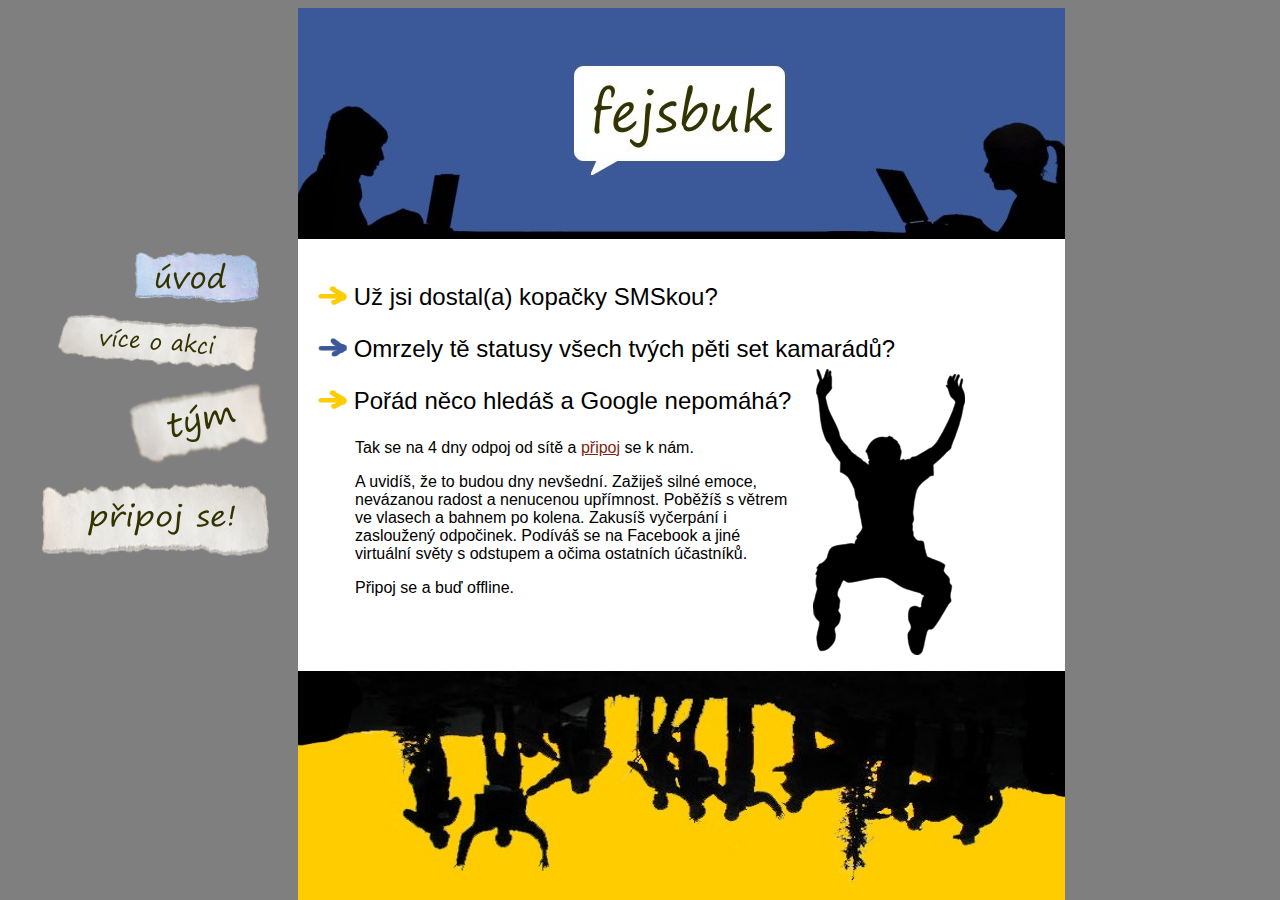
<file: index.html>
<!DOCTYPE html PUBLIC "-//W3C//DTD HTML 4.01//EN" "http://www.w3.org/TR/html4/strict.dtd">
<html>
<head>
  <meta content="text/html; charset=UTF-8" http-equiv="content-type">
  <title>Fejsbuk - Úvod</title>
  <link rel="stylesheet" href="styl.css" type="text/css">
</head>
<body style="color: rgb(0, 0, 0); background-color: rgb(127, 127, 127);" vhlink="#b6524c" alink="#903020" link="#802512">
  <div align="center" width="100%">
  <div style="top:0px; width: 1347px; position: relative;">
    <div style="text-align: left; position: absolute; top:0px; left:0px; width:290px">
      <img style="position:absolute; left: 127px; top: 243px; width: 124px; height: 52px;" border="0" src="images/uvod_active.png">
      <span style="position:absolute;  left: 120px; top: 374px;" id="tym"><a href="tym.html"></a></span>
      <span style="position:absolute;  left: 49px; top: 306px;" id="info"><a href="o_akci.html"></a></span>
      <span style="position:absolute;  left: 34px; top: 475px;" id="prihlaska"><a href="prihlaska.html"></a></span>
    </div>
    <div style="background-color: rgb(127, 127, 127); text-align: left; left: 290px; width: 767px; position: absolute;">
       <img style="position: absolute; left: 0px; top: 0px; width: 767px; height: 231px" alt="Fejsbuk" src="images/hlavicka.jpg"/>
       <div style=" position: absolute; left:0px; top: 231px; background-color: rgb(255, 255, 255); text-align: left; padding:0; margin-top: 0; margin-left:0; margin-right: 0; margin-bottom:0; width: 767px;">
          <div style="background-color: rgb(255, 255, 255); padding: 20px; text-align: left; margin-top: 0px; margin-left: 0px; margin-right: 0px; margin-bottom:0px; width: 727px;">
            <p class="uvodOtazka"><img src="images/sipka_orange.png"/> Už jsi dostal(a) kopačky SMSkou?</p>
            <p class="uvodOtazka"><img src="images/sipka_blue.png"/> Omrzely tě statusy všech tvých pěti set kamarádů?</p>
            <p class="uvodOtazka"><img src="images/sipka_orange.png"/> Pořád něco hledáš a Google nepomáhá?</p>
            <div style="position:relative; width:100%">
              <div style="width:435px; padding-left: 37px; padding-right: 30px; padding-top: 4 px">
                <p>Tak se na 4 dny odpoj od sítě a <a href="prihlaska.html">připoj</a> se k nám.
                </p>
                <p>A uvidíš, že to budou dny nevšední. Zažiješ silné emoce, nevázanou radost a nenucenou upřímnost. Poběžíš s větrem ve vlasech a bahnem po kolena.
                   Zakusíš vyčerpání i zasloužený odpočinek. Podíváš se na Facebook a jiné virtuální světy s odstupem a očima ostatních účastníků.</p>
                <p>Připoj se a buď offline.
                </p>
              </div>
              <div style="width:152px; position:absolute; left: 495px; top:-70px;">
                <img src="images/jumping.png"/>
              </div>
            </div>
      <br/>

       </div>
       <div style="background-color: rgb(255, 255, 255); text-align: left; margin-top: 20px; margin-left:20px; margin-right: 20px; margin-bottom:20px; width: 767px;">
          <img style="position: absolute; left: 0px; width: 767px; height: 229px" alt="Paticka" src="images/paticka.jpg"/>
       </div>
    </div>

  </div>
  </div>
  </div>
  <div id="preload">
      <img src="images/uvod_hover.png" width="1" height="1"/>
      <img src="images/uvod_active.png" width="1" height="1"/>
      <img src="images/uvod_inactive.png" width="1" height="1"/>
      <img src="images/info_hover.png" width="1" height="1"/>
      <img src="images/info_active.png" width="1" height="1"/>
      <img src="images/info_inactive.png" width="1" height="1"/>
      <img src="images/tym_hover.png" width="1" height="1"/>
      <img src="images/tym_active.png" width="1" height="1"/>
      <img src="images/tym_inactive.png" width="1" height="1"/>
      <img src="images/prihlaska_hover.png" width="1" height="1"/>
      <img src="images/prihlaska_active.png" width="1" height="1"/>
      <img src="images/prihlaska_inactive.png" width="1" height="1"/>
  </div>
<script type="text/javascript">
     var _gaq = _gaq || [];
     _gaq.push(['_setAccount', 'UA-32244521-1']);
     _gaq.push(['_trackPageview']);

     (function() {
          var ga = document.createElement('script'); ga.type = 'text/javascript'; ga.async = true;
          ga.src = ('https:' == document.location.protocol ? 'https://ssl' : 'http://www') + '.google-analytics.com/ga.js';
          var s = document.getElementsByTagName('script')[0]; s.parentNode.insertBefore(ga, s);
     })();
</script>
</body>
</html>
</file>
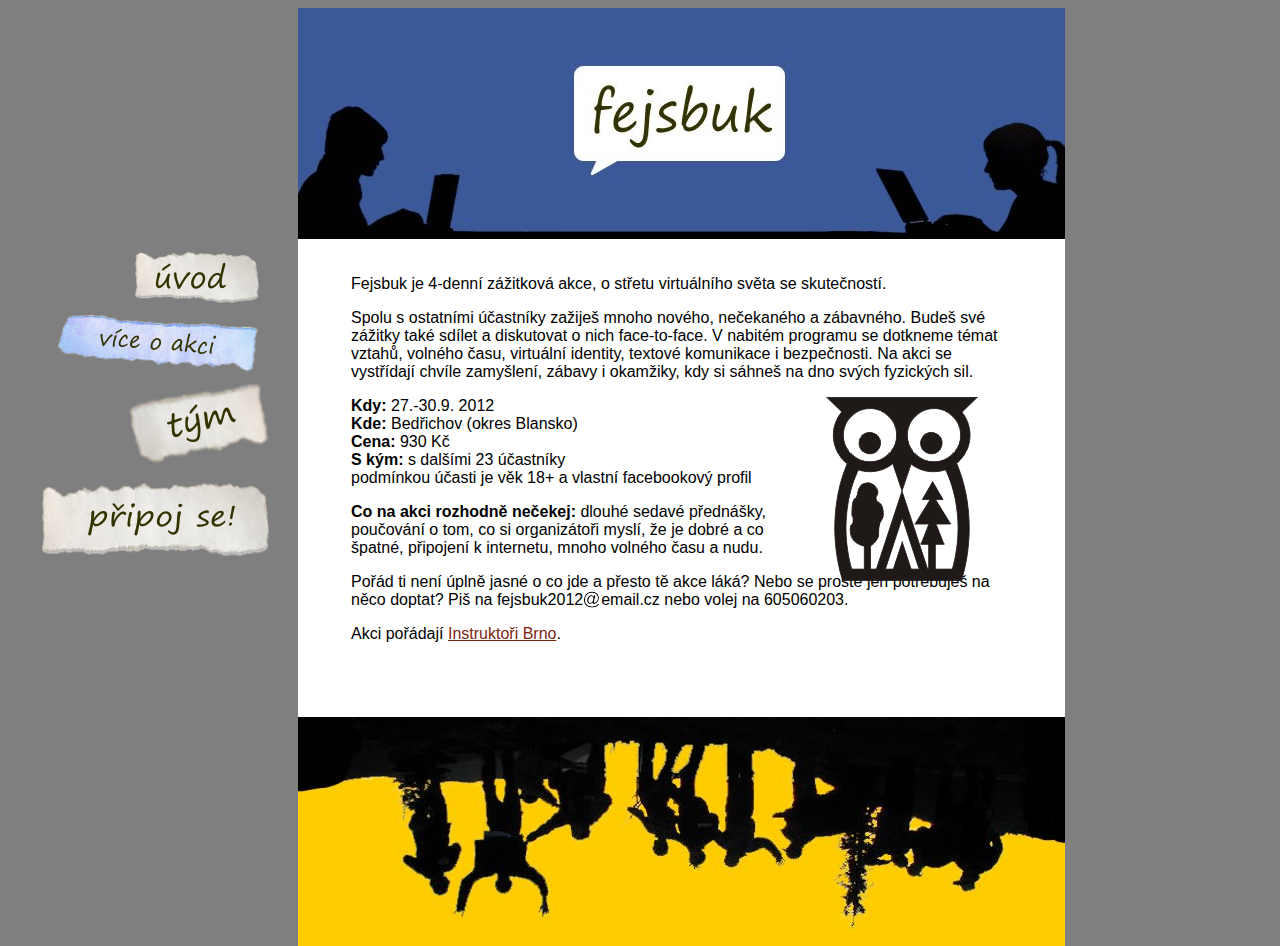
<file: o_akci.html>
<!DOCTYPE html PUBLIC "-//W3C//DTD HTML 4.01//EN" "http://www.w3.org/TR/html4/strict.dtd">
<html>
<head>
  <meta content="text/html; charset=UTF-8" http-equiv="content-type">
  <title>Fejsbuk - O akci</title>
  <link rel="stylesheet" href="styl.css" type="text/css">
</head>
<body style="color: rgb(0, 0, 0); background-color: rgb(127, 127, 127);" vhlink="#b6524c" alink="#903020" link="#802512">
  <div align="center" width="100%">
  <div style="top:0px; width: 1347px; position: relative;">
    <div style="text-align: left; position: absolute; top:0px; left:0px; width:290px">
      <span style="position:absolute;  left: 127px; top: 243px;" id="uvod"><a href="index.html"></a></span>
      <span style="position:absolute;  left: 120px; top: 374px;" id="tym"><a href="tym.html"></a></span>
      <img style="position:absolute; left: 49px; top: 306px; width: 201px; height: 58px;" border="0" src="images/info_active.png">
      <span style="position:absolute;  left: 34px; top: 475px;" id="prihlaska"><a href="prihlaska.html"></a></span>
    </div>
    <div style="background-color: rgb(127, 127, 127); text-align: left; left: 290px; width: 767px; position: absolute;">
       <img style="position: absolute; left: 0px; top: 0px; width: 767px; height: 231px" alt="Fejsbuk" src="images/hlavicka.jpg"/>
       <div style=" position: absolute; left:0px; top: 231px; background-color: rgb(255, 255, 255); text-align: left; padding:0; margin-top: 0; margin-left:0; margin-right: 0; margin-bottom:0; width: 767px;">
          <div style="background-color: rgb(255, 255, 255); padding: 20px; text-align: left; margin-top: 0px; margin-left: 0px; margin-right: 0px; margin-bottom:0px; width: 727px;">
              <div style="position:relative; padding-left: 33px; padding-right: 33px;">
                <p>Fejsbuk je 4-denní zážitková akce, o střetu virtuálního světa se skutečností.</p>
                <p>Spolu s ostatními účastníky zažiješ mnoho nového, nečekaného a zábavného. Budeš své zážitky také sdílet a diskutovat o nich face-to-face. V nabitém programu se dotkneme témat vztahů, volného času, virtuální identity, textové komunikace i bezpečnosti. Na akci se vystřídají chvíle zamyšlení, zábavy i okamžiky, kdy si sáhneš na dno svých fyzických sil.</p>
                <div style="position:relative;">
                  <div style="width:435px;">
                    <p><b>Kdy:</b> 27.-30.9. 2012<br/>
                       <b>Kde:</b> Bedřichov (okres Blansko)<br/>
                       <b>Cena:</b> 930 Kč<br/>
                       <b>S kým:</b> s dalšími 23 účastníky<br/>
                       podmínkou účasti je věk 18+ a vlastní facebookový profil</p>
                    <p><b>Co na akci rozhodně nečekej:</b> dlouhé sedavé přednášky, poučování o tom, co si organizátoři myslí, že je dobré a co špatné, připojení k internetu, mnoho volného času a nudu.</p>
                  </div>
                  <div style="width:152px; position:absolute; left: 475px; top:0px;">
                    <a href="http://www.instruktori.cz"><img src="images/logo_instruktori_simple.png" alt="Instruktoři Brno" border="0"/></a>
                  </div>
                </div>
                <p>Pořád ti není úplně jasné o co jde a přesto tě akce láká? Nebo se prostě jen potřebuješ na něco doptat? Piš na fejsbuk2012<img style="margin-bottom:-3px" src="images/zavinac.png" alt="[zavináč]"/>email.cz nebo volej na 605060203.</p>
                <p>Akci pořádají <a href="http://www.instruktori.cz">Instruktoři Brno</a>.</p>
              </div>
      <br/>

       </div>
       <div style="background-color: rgb(255, 255, 255); text-align: left; margin-top: 20px; margin-left:20px; margin-right: 20px; margin-bottom:20px; width: 767px;">
          <img style="position: absolute; left: 0px; width: 767px; height: 229px" alt="Paticka" src="images/paticka.jpg"/>
       </div>
    </div>

  </div>
  </div>
  </div>
  <div id="preload">
      <img src="images/uvod_hover.png" width="1" height="1"/>
      <img src="images/uvod_active.png" width="1" height="1"/>
      <img src="images/uvod_inactive.png" width="1" height="1"/>
      <img src="images/info_hover.png" width="1" height="1"/>
      <img src="images/info_active.png" width="1" height="1"/>
      <img src="images/info_inactive.png" width="1" height="1"/>
      <img src="images/tym_hover.png" width="1" height="1"/>
      <img src="images/tym_active.png" width="1" height="1"/>
      <img src="images/tym_inactive.png" width="1" height="1"/>
      <img src="images/prihlaska_hover.png" width="1" height="1"/>
      <img src="images/prihlaska_active.png" width="1" height="1"/>
      <img src="images/prihlaska_inactive.png" width="1" height="1"/>
  </div>
<script type="text/javascript">
     var _gaq = _gaq || [];
     _gaq.push(['_setAccount', 'UA-32244521-1']);
     _gaq.push(['_trackPageview']);

     (function() {
          var ga = document.createElement('script'); ga.type = 'text/javascript'; ga.async = true;
          ga.src = ('https:' == document.location.protocol ? 'https://ssl' : 'http://www') + '.google-analytics.com/ga.js';
          var s = document.getElementsByTagName('script')[0]; s.parentNode.insertBefore(ga, s);
     })();
</script>
</body>
</html>
</file>
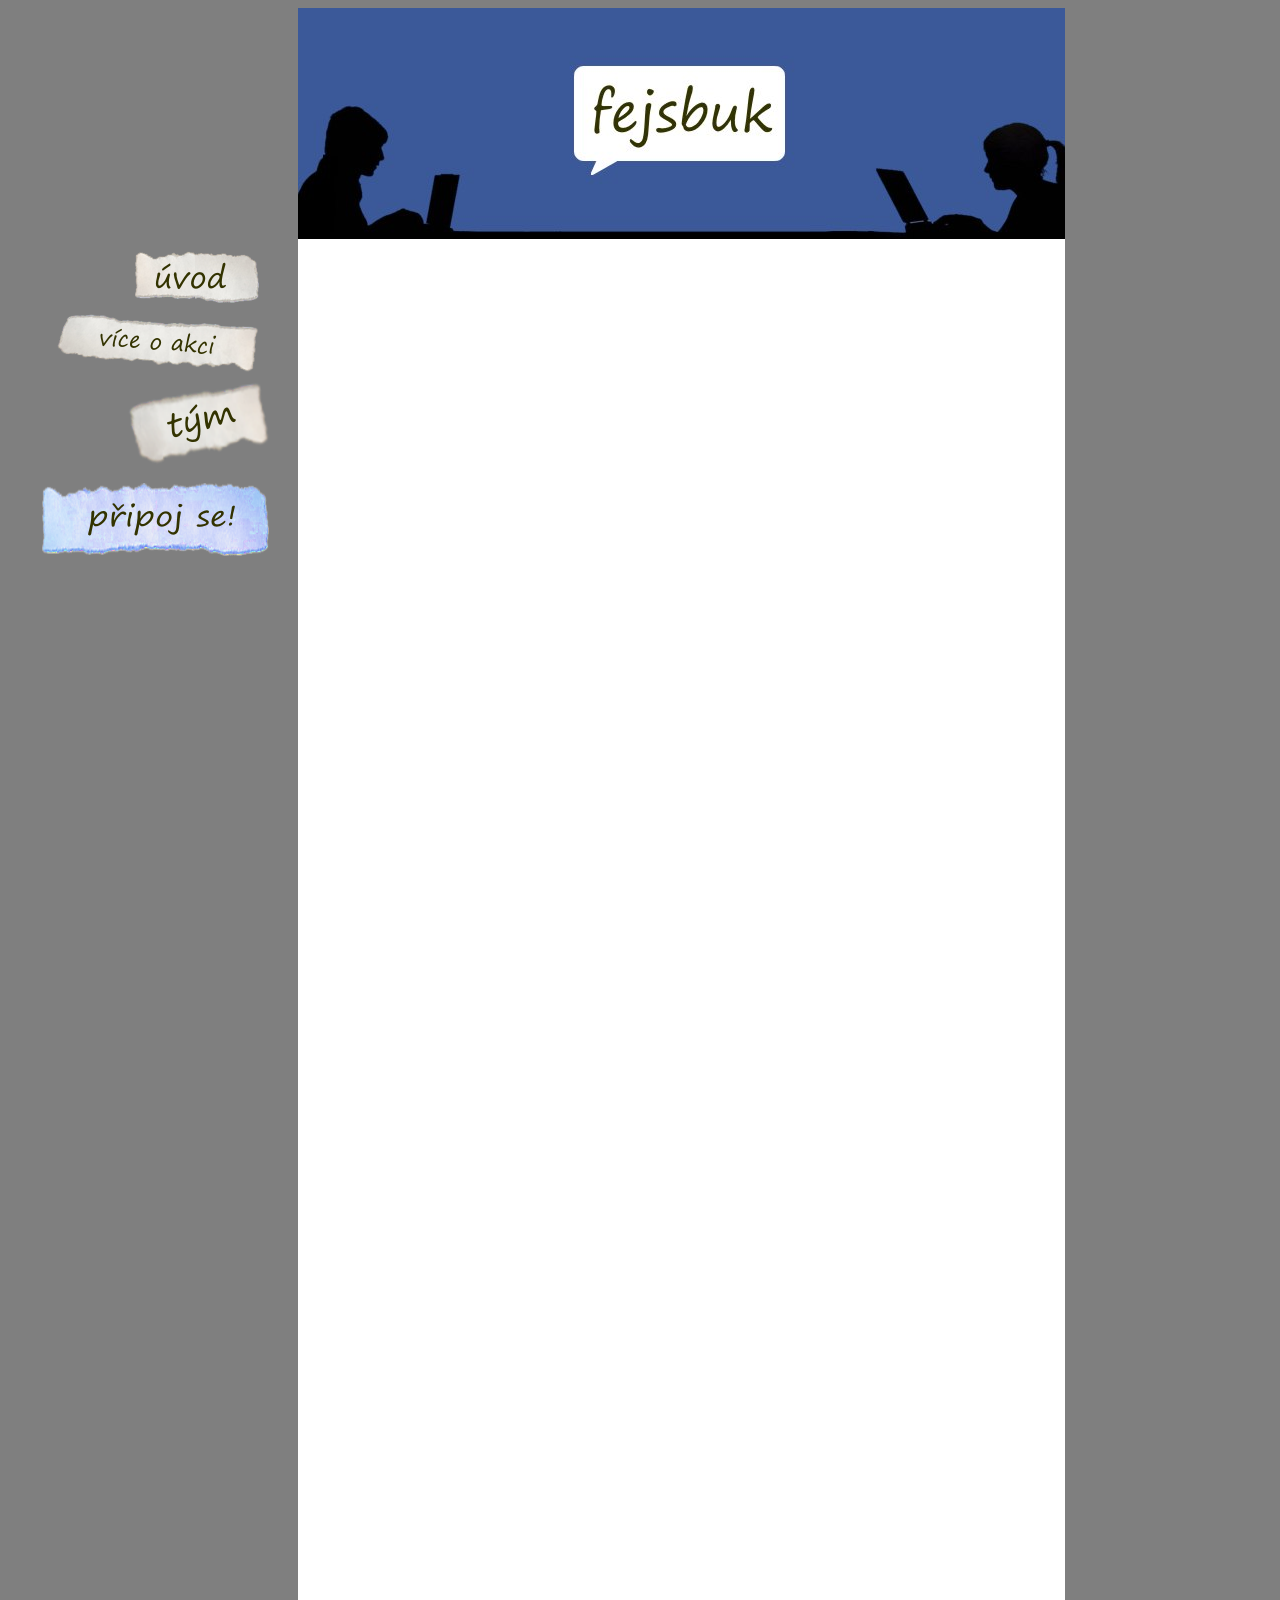
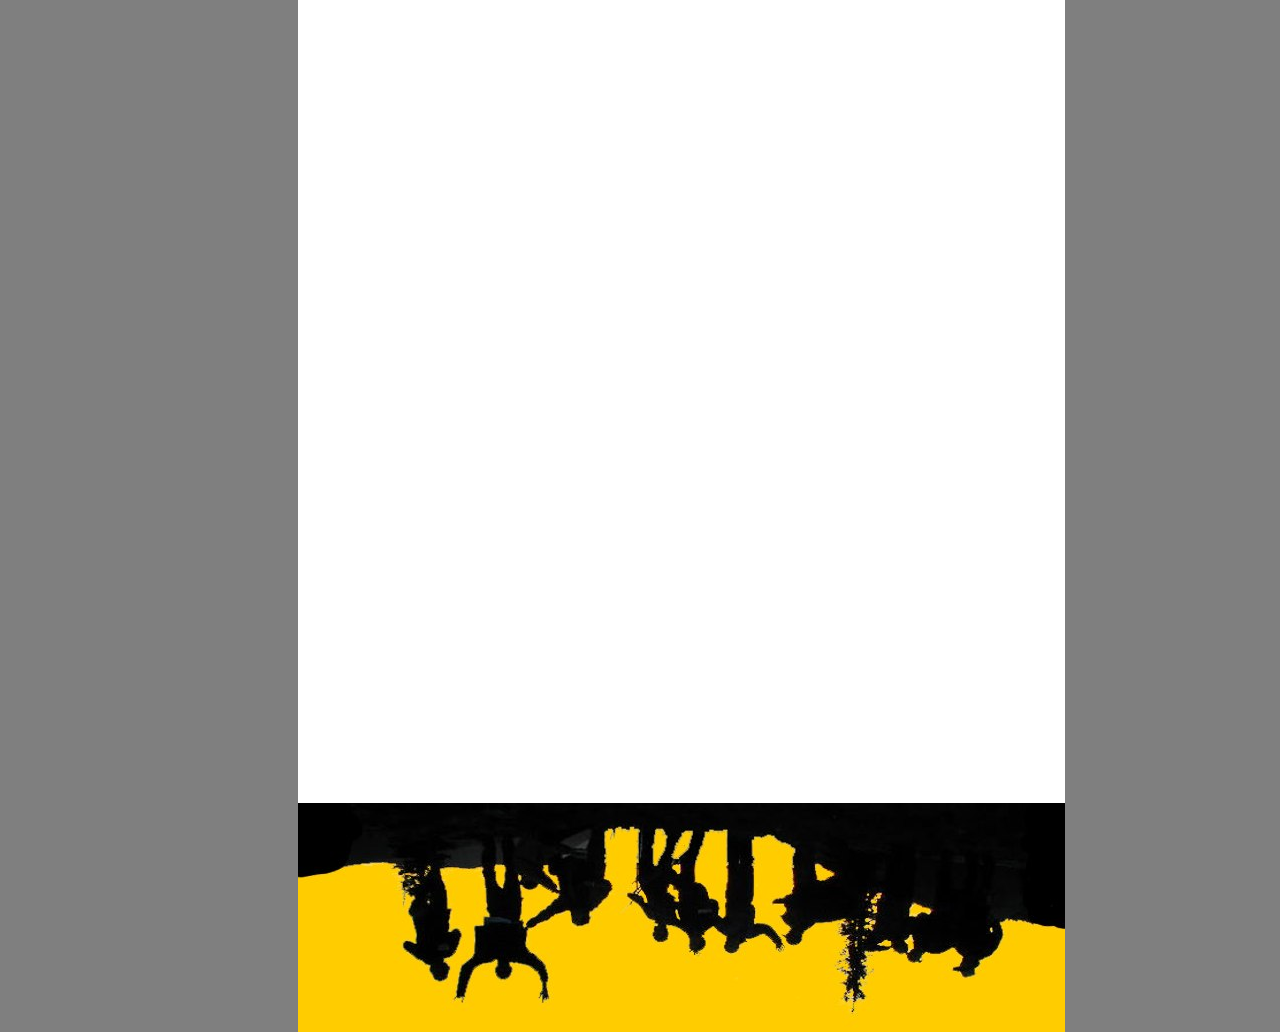
<file: prihlaska.html>
<!DOCTYPE html PUBLIC "-//W3C//DTD HTML 4.01//EN" "http://www.w3.org/TR/html4/strict.dtd">
<html>
<head>
  <meta content="text/html; charset=UTF-8" http-equiv="content-type">
  <title>Fejsbuk - Připoj se</title>
  <link rel="stylesheet" href="styl.css" type="text/css">
</head>
<body style="color: rgb(0, 0, 0); background-color: rgb(127, 127, 127);" vhlink="#b6524c" alink="#903020" link="#802512">
  <div align="center" width="100%">
  <div style="top:0px; width: 1347px; position: relative;">
    <div style="text-align: left; position: absolute; top:0px; left:0px; width:290px">
      <span style="position:absolute;  left: 127px; top: 243px;" id="uvod"><a href="index.html"></a></span>
      <span style="position:absolute;  left: 120px; top: 374px;" id="tym"><a href="tym.html"></a></span>
      <span style="position:absolute;  left: 49px; top: 306px;" id="info"><a href="o_akci.html"></a></span>
      <img style="position:absolute; left: 34px; top: 475px; width: 227px; height: 73px;" border="0" src="images/prihlaska_active.png">
    </div>
    <div style="background-color: rgb(127, 127, 127); text-align: left; left: 290px; width: 767px; position: absolute;">
       <img style="position: absolute; left: 0px; top: 0px; width: 767px; height: 231px" alt="Fejsbuk" src="images/hlavicka.jpg"/>
       <div style=" position: absolute; left:0px; top: 231px; background-color: rgb(255, 255, 255); text-align: left; padding:0; margin-top: 0; margin-left:0; margin-right: 0; margin-bottom:0; width: 767px;">
          <div style="background-color: rgb(255, 255, 255); padding: 20px; text-align: left; margin-top: 0px; margin-left: 0px; margin-right: 0px; margin-bottom:0px; width: 727px;">
                 <iframe src="https://docs.google.com/spreadsheet/embeddedform?formkey=dENpendORE80NWNDZnVUZUR3T2gwSXc6MQ" width="730" height="2100" frameborder="0" marginheight="0" marginwidth="0">Načítání...</iframe>
      <br/>

       </div>
       <div style="background-color: rgb(255, 255, 255); text-align: left; margin-top: 20px; margin-left:20px; margin-right: 20px; margin-bottom:20px; width: 767px;">
          <img style="position: absolute; left: 0px; width: 767px; height: 229px" alt="Paticka" src="images/paticka.jpg"/>
       </div>
    </div>

  </div>
  </div>
  </div>
  <div id="preload">
      <img src="images/uvod_hover.png" width="1" height="1"/>
      <img src="images/uvod_active.png" width="1" height="1"/>
      <img src="images/uvod_inactive.png" width="1" height="1"/>
      <img src="images/info_hover.png" width="1" height="1"/>
      <img src="images/info_active.png" width="1" height="1"/>
      <img src="images/info_inactive.png" width="1" height="1"/>
      <img src="images/tym_hover.png" width="1" height="1"/>
      <img src="images/tym_active.png" width="1" height="1"/>
      <img src="images/tym_inactive.png" width="1" height="1"/>
      <img src="images/prihlaska_hover.png" width="1" height="1"/>
      <img src="images/prihlaska_active.png" width="1" height="1"/>
      <img src="images/prihlaska_inactive.png" width="1" height="1"/>
  </div>
<script type="text/javascript">
     var _gaq = _gaq || [];
     _gaq.push(['_setAccount', 'UA-32244521-1']);
     _gaq.push(['_trackPageview']);

     (function() {
          var ga = document.createElement('script'); ga.type = 'text/javascript'; ga.async = true;
          ga.src = ('https:' == document.location.protocol ? 'https://ssl' : 'http://www') + '.google-analytics.com/ga.js';
          var s = document.getElementsByTagName('script')[0]; s.parentNode.insertBefore(ga, s);
     })();
</script>
</body>
</html>
</file>
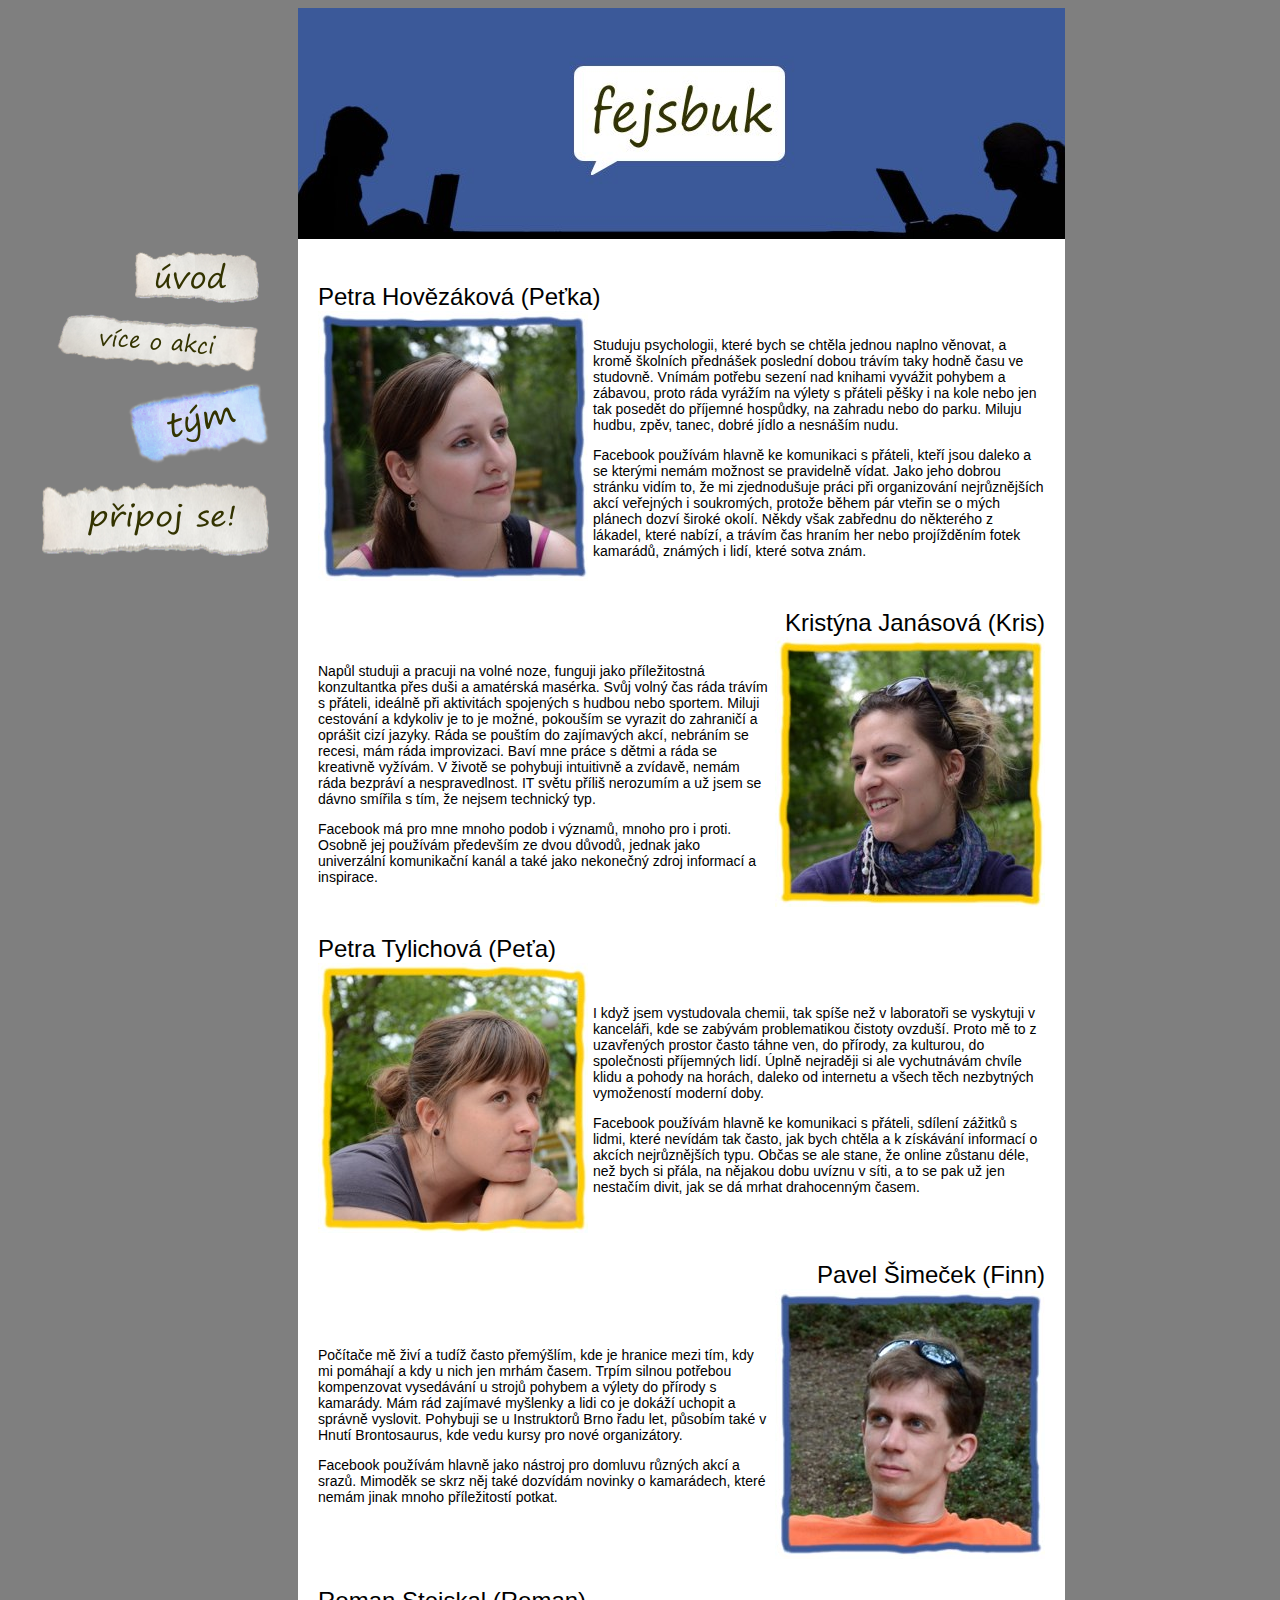
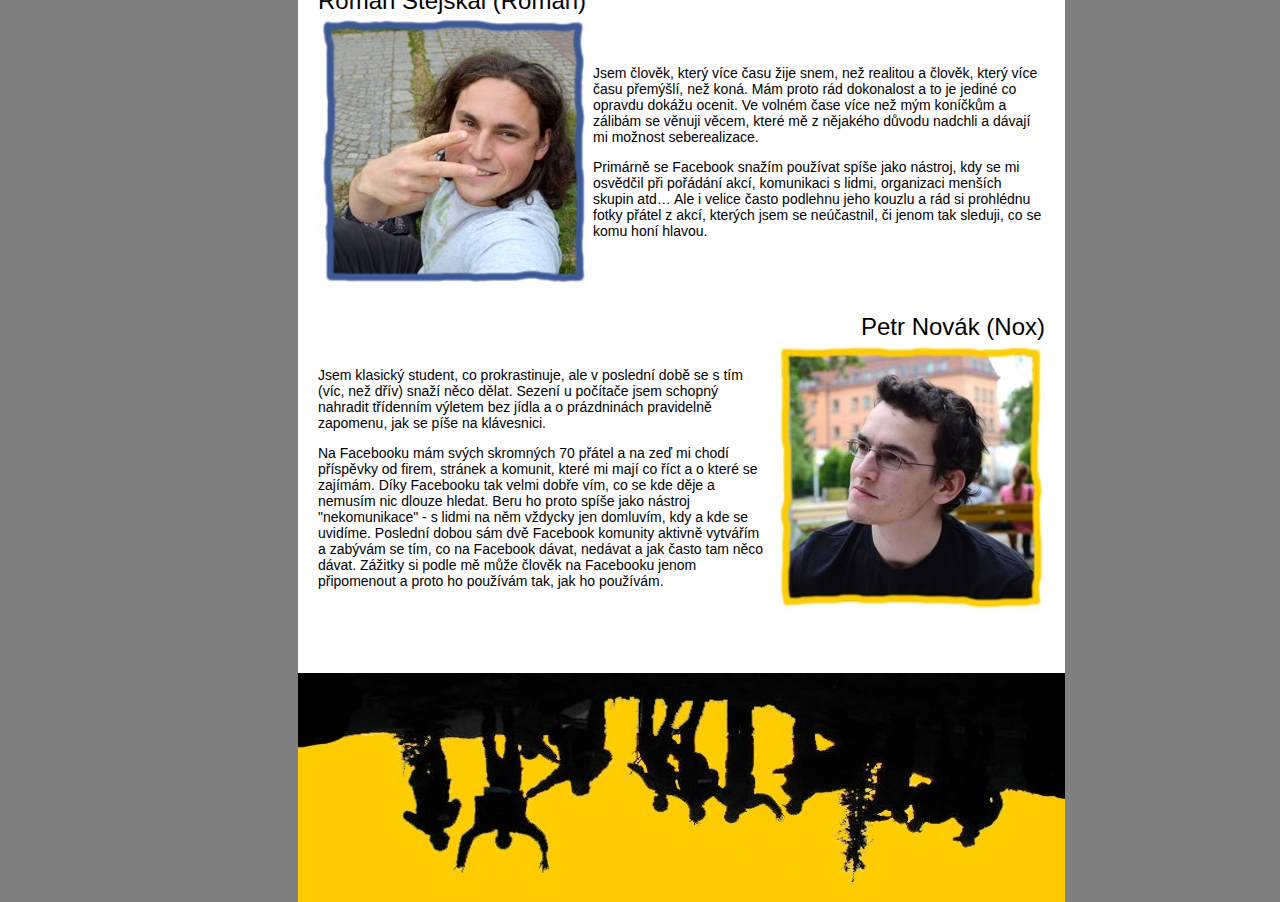
<file: tym.html>
<!DOCTYPE html PUBLIC "-//W3C//DTD HTML 4.01//EN" "http://www.w3.org/TR/html4/strict.dtd">
<html>
<head>
  <meta content="text/html; charset=UTF-8" http-equiv="content-type">
  <title>Fejsbuk - Tým</title>
  <link rel="stylesheet" href="styl.css" type="text/css">
</head>
<body style="color: rgb(0, 0, 0); background-color: rgb(127, 127, 127);" vhlink="#b6524c" alink="#903020" link="#802512">
  <div align="center" width="100%">
  <div style="top:0px; width: 1347px; position: relative;">
    <div style="text-align: left; position: absolute; top:0px; left:0px; width:290px">
      <span style="position:absolute;  left: 127px; top: 243px;" id="uvod"><a href="index.html"></a></span>
      <img style="position:absolute; left: 120px; top: 374px; width: 141px; height: 83px;" border="0" src="images/tym_active.png">
      <span style="position:absolute;  left: 49px; top: 306px;" id="info"><a href="o_akci.html"></a></span>
      <span style="position:absolute;  left: 34px; top: 475px;" id="prihlaska"><a href="prihlaska.html"></a></span>
    </div>
    <div style="background-color: rgb(127, 127, 127); text-align: left; left: 290px; width: 767px; position: absolute;">
       <img style="position: absolute; left: 0px; top: 0px; width: 767px; height: 231px" alt="Fejsbuk" src="images/hlavicka.jpg"/>
       <div style=" position: absolute; left:0px; top: 231px; background-color: rgb(255, 255, 255); text-align: left; padding:0; margin-top: 0; margin-left:0; margin-right: 0; margin-bottom:0; width: 767px;">
          <div style="background-color: rgb(255, 255, 255); padding: 20px; text-align: left; margin-top: 0px; margin-left: 0px; margin-right: 0px; margin-bottom:0px; width: 727px;">
            <p class="jmenoLeft">Petra Hovězáková (Peťka)</p>
            <table border="0" cellspacing="0" cellpadding="0"><tr>
               <td>
                    <img src="images/petka.jpg" alt="foto Peťka" border=0 width="270px" height="270px"/>
               </td>
               <td class="tymLeft">
                    <p>Studuju psychologii, které bych se chtěla jednou naplno věnovat, a kromě školních přednášek poslední dobou trávím taky hodně času ve studovně. Vnímám potřebu sezení nad knihami vyvážit pohybem a zábavou, proto ráda vyrážím na výlety s přáteli pěšky i na kole nebo jen tak posedět do příjemné hospůdky, na zahradu nebo do parku. Miluju hudbu, zpěv, tanec, dobré jídlo a nesnáším nudu.</p>
                    <p>Facebook používám hlavně ke komunikaci s přáteli, kteří jsou daleko a se kterými nemám možnost se pravidelně vídat. Jako jeho dobrou stránku vidím to, že mi zjednodušuje práci při organizování nejrůznějších akcí veřejných i soukromých, protože během pár vteřin se o mých plánech dozví široké okolí. Někdy však zabřednu do některého z lákadel, které nabízí, a trávím čas hraním her nebo projížděním fotek kamarádů, známých i lidí, které sotva znám.</p>
               </td>
            </tr></table>
            <p class="jmenoRight">Kristýna Janásová (Kris)</p>
            <table border="0" cellspacing="0" cellpadding="0"><tr>
               <td class="tymRight">
                    <p>Napůl studuji a pracuji na volné noze, funguji jako příležitostná konzultantka přes duši a amatérská masérka. Svůj volný čas ráda trávím s přáteli, ideálně při aktivitách spojených s hudbou nebo sportem. Miluji cestování a kdykoliv je to je možné, pokouším se vyrazit do zahraničí a oprášit cizí jazyky. Ráda se pouštím do zajímavých akcí, nebráním se recesi, mám ráda improvizaci. Baví mne práce s dětmi a ráda se kreativně vyžívám. V životě se pohybuji intuitivně a zvídavě, nemám ráda bezpráví a nespravedlnost. IT světu příliš nerozumím a už jsem se dávno smířila s tím, že nejsem technický typ.</p>
                    <p>Facebook má pro mne mnoho podob i významů, mnoho pro i proti. Osobně jej používám především ze dvou důvodů, jednak jako univerzální komunikační kanál a také jako nekonečný zdroj informací a inspirace.</p>
               </td>
               <td>
                    <img src="images/kris.jpg" alt="foto Kris" border=0 width="270px" height="270px"/>
               </td>
            </tr></table>
            <p class="jmenoLeft">Petra Tylichová (Peťa)</p>
            <table border="0" cellspacing="0" cellpadding="0"><tr>
               <td>
                    <img src="images/peta.jpg" alt="foto Peťa" border=0 width="270px" height="270px"/>
               </td>
               <td class="tymLeft">
                    <p>I když jsem vystudovala chemii, tak spíše než v laboratoři se vyskytuji v kanceláři, kde se zabývám problematikou čistoty ovzduší. Proto mě to z uzavřených prostor často táhne ven, do přírody, za kulturou, do společnosti příjemných lidí. Úplně nejraději si ale vychutnávám chvíle klidu a pohody na horách, daleko od internetu a všech těch nezbytných vymožeností moderní doby.</p>
                    <p>Facebook používám hlavně ke komunikaci s přáteli, sdílení zážitků s lidmi, které nevídám tak často, jak bych chtěla a k získávání informací o akcích nejrůznějších typu. Občas se ale stane, že online zůstanu déle, než bych si přála, na nějakou dobu uvíznu v síti, a to se pak už jen nestačím divit, jak se dá mrhat drahocenným časem.</p>
               </td>
            </tr></table>
            <p class="jmenoRight">Pavel Šimeček (Finn)</p>
            <table border="0" cellspacing="0" cellpadding="0"><tr>
               <td class="tymRight">
                    <p>Počítače mě živí a tudíž často přemýšlím, kde je hranice mezi tím, kdy mi pomáhají a kdy u nich jen mrhám časem. Trpím silnou potřebou kompenzovat vysedávání u strojů pohybem a výlety do přírody s kamarády. Mám rád zajímavé myšlenky a lidi co je dokáží uchopit a správně vyslovit. Pohybuji se u Instruktorů Brno řadu let, působím také v Hnutí Brontosaurus, kde vedu kursy pro nové organizátory.</p>
                    <p>Facebook používám hlavně jako nástroj pro domluvu různých akcí a srazů. Mimoděk se skrz něj také dozvídám novinky o kamarádech, které nemám jinak mnoho příležitostí potkat.</p>
               </td>
               <td>
                    <img src="images/finn.jpg" alt="foto Finn" border=0 width="270px" height="270px"/>
               </td>
            </tr></table>
            <p class="jmenoLeft">Roman Stejskal (Roman)</p>
            <table border="0" cellspacing="0" cellpadding="0"><tr>
               <td>
                    <img src="images/roman.jpg" alt="foto Roman" border=0 width="270px" height="270px"/>
               </td>
               <td class="tymLeft">
                    <p>Jsem člověk, který více času žije snem, než realitou a člověk, který více času přemýšlí, než koná. Mám proto rád dokonalost a to je jediné co opravdu dokážu ocenit. Ve volném čase více než mým koníčkům a zálibám se věnuji věcem, které mě z nějakého důvodu nadchli a dávají mi možnost seberealizace.</p>
                    <p>Primárně se Facebook snažím používat spíše jako nástroj, kdy se mi osvědčil při pořádání akcí, komunikaci s lidmi, organizaci menších skupin atd… Ale i velice často podlehnu jeho kouzlu a rád si prohlédnu fotky přátel z akcí, kterých jsem se neúčastnil, či jenom tak sleduji, co se komu honí hlavou.</p>
               </td>
            </tr></table>
            <p class="jmenoRight">Petr Novák (Nox)</p>
            <table border="0" cellspacing="0" cellpadding="0"><tr>
               <td class="tymRight">
                    <p>Jsem klasický student, co prokrastinuje, ale v poslední době se s tím (víc, než dřív) snaží něco dělat. Sezení u počítače jsem schopný nahradit třídenním výletem bez jídla a o prázdninách pravidelně zapomenu, jak se píše na klávesnici.</p>
                    <p>Na Facebooku mám svých skromných 70 přátel a na zeď mi chodí příspěvky od firem, stránek a komunit, které mi mají co říct a o které se zajímám. Díky Facebooku tak velmi dobře vím, co se kde děje a nemusím nic dlouze hledat. Beru ho proto spíše jako nástroj "nekomunikace" - s lidmi na něm vždycky jen domluvím, kdy a kde se uvidíme. Poslední dobou sám dvě Facebook komunity aktivně vytvářím a zabývám se tím, co na Facebook dávat, nedávat a jak často tam něco dávat. Zážitky si podle mě může člověk na Facebooku jenom připomenout a proto ho používám tak, jak ho používám.</p>
               </td>
               <td>
                    <img src="images/nox.jpg" alt="foto Nox" border=0 width="270px" height="270px"/>
               </td>
            </tr></table>
      <br/>

       </div>
       <div style="background-color: rgb(255, 255, 255); text-align: left; margin-top: 20px; margin-left:20px; margin-right: 20px; margin-bottom:20px; width: 767px;">
          <img style="position: absolute; left: 0px; width: 767px; height: 229px" alt="Paticka" src="images/paticka.jpg"/>
       </div>
    </div>

  </div>
  </div>
  </div>
  <div id="preload">
      <img src="images/uvod_hover.png" width="1" height="1"/>
      <img src="images/uvod_active.png" width="1" height="1"/>
      <img src="images/uvod_inactive.png" width="1" height="1"/>
      <img src="images/info_hover.png" width="1" height="1"/>
      <img src="images/info_active.png" width="1" height="1"/>
      <img src="images/info_inactive.png" width="1" height="1"/>
      <img src="images/tym_hover.png" width="1" height="1"/>
      <img src="images/tym_active.png" width="1" height="1"/>
      <img src="images/tym_inactive.png" width="1" height="1"/>
      <img src="images/prihlaska_hover.png" width="1" height="1"/>
      <img src="images/prihlaska_active.png" width="1" height="1"/>
      <img src="images/prihlaska_inactive.png" width="1" height="1"/>
  </div>
<script type="text/javascript">
     var _gaq = _gaq || [];
     _gaq.push(['_setAccount', 'UA-32244521-1']);
     _gaq.push(['_trackPageview']);

     (function() {
          var ga = document.createElement('script'); ga.type = 'text/javascript'; ga.async = true;
          ga.src = ('https:' == document.location.protocol ? 'https://ssl' : 'http://www') + '.google-analytics.com/ga.js';
          var s = document.getElementsByTagName('script')[0]; s.parentNode.insertBefore(ga, s);
     })();
</script>
</body>
</html>
</file>
<file: styl.css>
body { 
 font-family: "Trebuchet MS", "Arial CE", Arial, Verdana, Geneva, Helvetica, 
sans-serif;
 color:#000000;
}

div#preload { display: none; }

img {border:0px}

div {margin-top:0px; margin-bottom:0px; margin-left:0px; margin-right:0px; padding:0px}

p.uvodOtazka { font-size: 24px }
p.jmenoLeft { font-size: 24px; text-align: left; margin-bottom:0px; }
p.jmenoRight { font-size: 24px; text-align: right; margin-bottom:0px; }

td.tymLeft { font-size: 14px; padding-left:5px }
td.tymRight { font-size: 14px; padding-right:5px }

#uvod a { width:124px; height:52px; display:block;
          background: url("images/uvod_inactive.png") 0 0 no-repeat; }
			
#uvod a:hover { background: url("images/uvod_hover.png") 0 0 no-repeat; }

#tym a { width:141px; height:83px; display:block;
         background: url("images/tym_inactive.png") 0 0 no-repeat; }
		
#tym a:hover { background: url("images/tym_hover.png") 0 0 no-repeat; }

#info a { width:201px; height:58px; display:block;
         background: url("images/info_inactive.png") 0 0 no-repeat; }
		
#info a:hover { background: url("images/info_hover.png") 0 0 no-repeat; }


#prihlaska a { width:227px; height:73px; display:block;
         background: url("images/prihlaska_inactive.png") 0 0 no-repeat; }
		
#prihlaska   a:hover { background: url("images/prihlaska_hover.png") 0 0 no-repeat; }

#prihlaskaTextRam { display:block; position: absolute; left:280px; top:560px; width:300px; height:200px; background-color:#302000; padding: 2px 2px 2px 2px}
#prihlaskaTextPlocha { display:block; position:relative; width:100%; height:100%; background-color:#AA8050; }
#prihlaskaTextOkraj { display:block; position:relative; padding:10px 10px 10px 10px; }

#prihlOdkaz a { display:block; width:242px; height:22px; background: url("images/prihlaska_odkaz1a.jpg") 0 0 no-repeat; }
#prihlOdkaz a:hover { background: url("images/prihlaska_odkaz1b.jpg") 0 0 no-repeat; }

#infoOdkaz a { display:block; width:195px; height:20px; background: url("images/info_odkaz_1a.jpg") 0 0 no-repeat; }
#infoOdkaz a:hover { background: url("images/info_odkaz_1b.jpg") 0 0 no-repeat; }

#spojeOdkaz a { display:block; width:305px; height:24px; background: url("images/spoje_odkaz_1a.jpg") 0 0 no-repeat; }
#spojeOdkaz a:hover { background: url("images/spoje_odkaz_1b.jpg") 0 0 no-repeat; }


#tymVasek a { display:block; width:70px; height:93px; background: url("images/tym_vasek_small.png") 10px 27px no-repeat; }
#tymVasek a:hover { background: url("images/tym_vasek_big.png") 0px 0px no-repeat; }
#imgVasek { display:block; width:70px; height:93px; background: url("images/tym_vasek_big.png") 0 0 no-repeat; }

#tymIlca a { display:block; width:70px; height:93px; background: url("images/tym_ilca_small.png") 10px 27px no-repeat; }
#tymIlca a:hover { background: url("images/tym_ilca_big.png") 0 0 no-repeat; }
#imgIlca { display:block; width:70px; height:93px; background: url("images/tym_ilca_big.png") 0 0 no-repeat; }

#tymPeklo a { display:block; width:70px; height:93px; background: url("images/tym_peklo_small.png") 10px 27px no-repeat; }
#tymPeklo a:hover { background: url("images/tym_peklo_big.png") 0 0 no-repeat; }
#imgPeklo { display:block; width:70px; height:93px; background: url("images/tym_peklo_big.png") 0 0 no-repeat; }

#tymMlok a { display:block; width:70px; height:93px; background: url("images/tym_mlok_small.png") 10px 27px no-repeat; }
#tymMlok a:hover { background: url("images/tym_mlok_big.png") 0 0 no-repeat; }
#imgMlok { display:block; width:70px; height:93px; background: url("images/tym_mlok_big.png") 0 0 no-repeat; }

#tymFinn a { display:block; width:70px; height:93px; background: url("images/tym_finn_small.png") 10px 27px no-repeat; }
#tymFinn a:hover { background: url("images/tym_finn_big.png") 0 0 no-repeat; }
#imgFinn { display:block; width:70px; height:93px; background: url("images/tym_finn_big.png") 0 0 no-repeat; }
</file>
